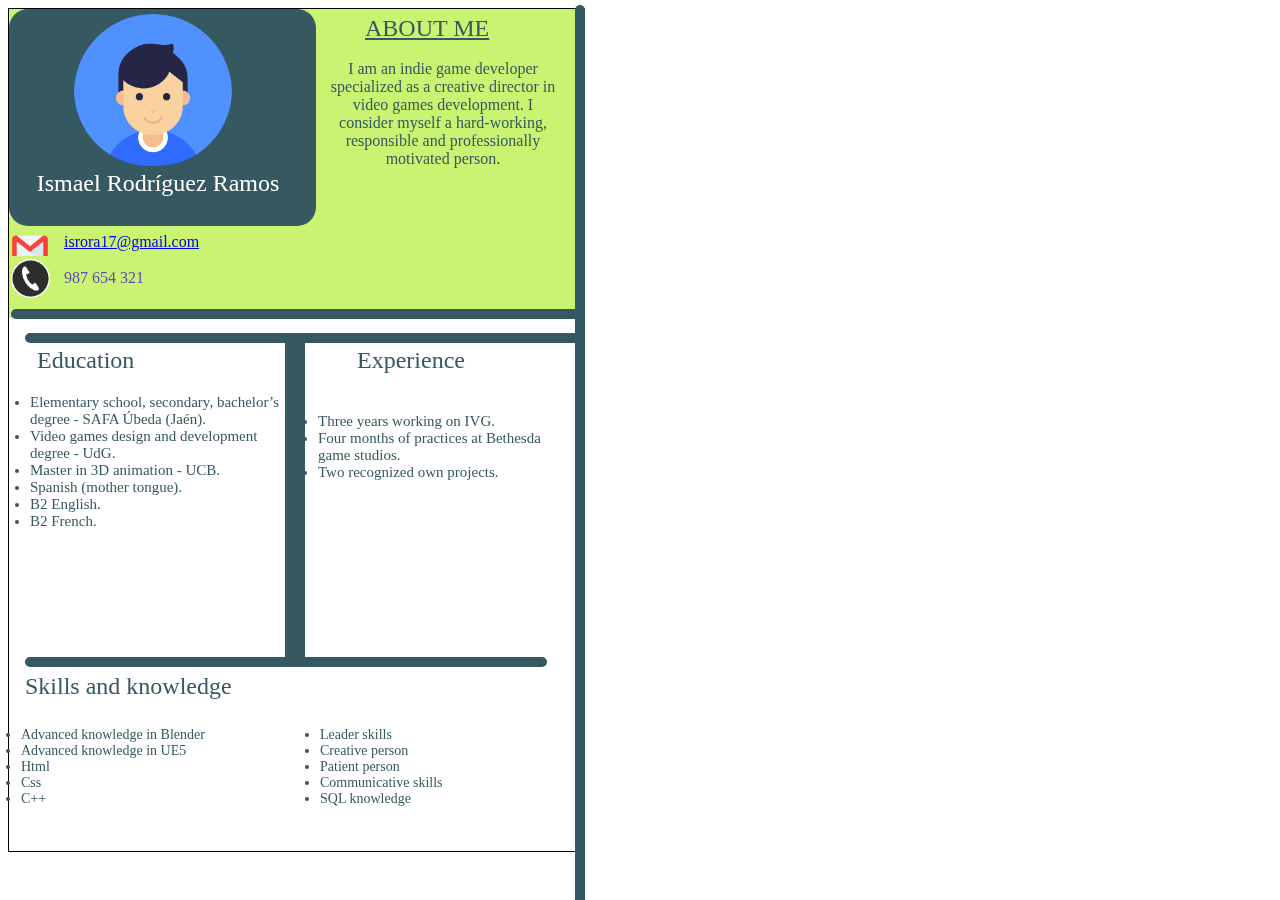
<file: index.html>
<!DOCTYPE html>
<html lang="en">
          <head>
            <meta charset="utf-8">
          
            <title>Curriculum_Ismael</title>
            <meta name="viewport" content="width=device-width, initial-scale=1.0">
            <link rel="stylesheet" href="./index.css">
          
          </head>
          
          <body>
            <div class=borde>
              <div class="cabecera"></div>
              <div class="cabecera_2"></div>
              <div class="user_avat"></div>
              <span class="nombre">Ismael Rodríguez Ramos</span></div>
              <div class="barra_2"></div>
              <div class="barra_3"></div>
              <div class="barra_vert"></div>
              <div class="barra_vert_2"></div>
              <div class="barra_1"></div>
              <span class="am"><u>ABOUT ME</u></span>
              <span class="correo"><a href=»mailto:isrora17@gmail.com»>isrora17@gmail.com</a></span>
              <div class="logo_mail"></div>
              <div class="logo_tel"></div>
              <span class="telf">987 654 321</span>
              <span class="desc">I am an indie game developer specialized as a creative director in video games development.

I consider myself a hard-working, responsible and professionally motivated person.
</span>
<span  class="education">
  <li type="disc">Elementary school, secondary, bachelor’s degree - SAFA Úbeda (Jaén).</li>
  <li type="disc">Video games design and development degree - UdG.</li>
  <li type="disc">Master in 3D animation - UCB.</li>
  <li type="disc">Spanish (mother tongue).</li>
  <li type="disc">B2 English.</li>
  <li type="disc">B2 French.</li>
 



</span><span  class="experience">
  <li type="disc">Three years working on IVG.</li>
  <li type="disc">Four months of practices at Bethesda game studios.</li>
  <li type="disc">Two recognized own projects.</li>
  


</span><span  class="skills">
  <li type="disc">Advanced knowledge in Blender</li>
  <li type="disc">Advanced knowledge in UE5 </li>
  <li type="disc">Html</li>
  <li type="disc">Css</li>
  <li type="disc">C++</li>
  

</span><span  class="skills_2">
  <li type="disc">Leader skills</li>
  <li type="disc">Creative person</li>
  <li type="disc">Patient person</li>
  <li type="disc">Communicative skills</li>
  <li type="disc">SQL knowledge</li>
  

</span>

<span  class="titul_educ">Education</span>
<span  class="titul_exp">Experience</span>
<span  class="titul_skills">Skills and knowledge</span></div>
          </body>
          </html>
</file>
<file: index.css>
.borde { 
	overflow:hidden;
	border:1px solid rgba(0, 0, 0, 1);
	background-color:rgb(255, 255, 255);
	width: 575px;
	height:842px;
	position:absolute;
}
.cabecera { 
	background-color:rgba(201.46274238824844, 243.31249594688416, 112.53203317523003, 1);
	width:576px;
	height:309px;
	position:absolute;
	left:0px;
	top:0px;
}

.cabecera_2 { 
	background-color:rgba(54.18750151991844, 88.16623583436012, 95.625, 1);
	width:307px;
	height:217px;
	position:absolute;
	left:0px;
	top:0px;
	border-top-left-radius:19px;
	border-top-right-radius:19px;
	border-bottom-left-radius:19px;
	border-bottom-right-radius:19px;
}
.user_avat { 
	width:158px;
	height:152px;
	position:fixed;
	left:74px;
	top:14px;
	border-top-left-radius:76px;
	border-top-right-radius:76px;
	border-bottom-left-radius:76px;
	border-bottom-right-radius:76px;
	background-image:url(./curriculum_ismael/images/user_avatar_1.png);
	background-size:cover;
}
.nombre { 
	color:rgba(255, 255, 255, 1);
	width:278px;
	height:29px;
	position:fixed;
	left:19px;
	top:170px;
	font-family:Inter;
	text-align:center;
	font-size:24px;
	letter-spacing:0;
}
.barra_2 { 
	border:5px solid rgba(54.18750151991844, 88.16623583436012, 95.625, 1);
	border-top-left-radius:19px;
	border-top-right-radius:19px;
	border-bottom-left-radius:19px;
	border-bottom-right-radius:19px;
	width:545px;
	height:0px;
	position:fixed;
	left:25px;
	top:333px;
}

.barra_3 { 
	border:5px solid rgba(54.18750151991844, 88.16623583436012, 95.625, 1);
	width:512px;
	height:0px;
	position:fixed;
	left:25px;
	top:657px;
	border-top-left-radius:19px;
	border-top-right-radius:19px;
	border-bottom-left-radius:19px;
	border-bottom-right-radius:19px;
}


.barra_vert { 
	border:5px solid rgba(54.18750151991844, 88.16623583436012, 95.625, 1);
	width:0px;
	height:912px;
	position:fixed;
	left:575px;
	top:5px;
	border-top-left-radius:19px;
	border-top-right-radius:19px;
	border-bottom-left-radius:19px;
	border-bottom-right-radius:19px;
}
.barra_vert_2 { 
	border:10px solid rgba(54.18750151991844, 88.16623583436012, 95.625, 1);
	width:0px;
	height:300px;
	position:fixed;
	left:285px;
	top: 340px;

}

.barra_1 { 
	border:5px solid rgba(54.18750151991844, 88.16623583436012, 95.625, 1);
	width:559px;
	height:0px;
	position:fixed;
	left:11px;
	top:309px;
	border-top-left-radius:19px;
	border-top-right-radius:19px;
	border-bottom-left-radius:19px;
	border-bottom-right-radius:19px;
}

.am { 
	color:rgba(54.18750151991844, 88.16623583436012, 95.625, 1);
	width:156px;
	height:29px;
	position:fixed;
	left:365px;
	top:15px;
	font-family:Inter;
	text-align:left;
	font-size:24px;
	letter-spacing:17.5;
}
.correo { 
	color:rgba(96.29437208175659, 74.94609162211418, 181.68749392032623, 1);
	width:220px;
	height:26px;
	position:fixed;
	left:64px;
	top:233px;
	font-family:Inter;
	text-align:left;
	font-size:16px;
	letter-spacing:2.5;
}

.logo_mail { 
	width:38px;
	height:26px;
	position:fixed;
	left:11px;
	top:230px;
	background-image:url(./curriculum_ismael/images/logo_gmail_1.png);
	background-size:cover;
}
.logo_tel { 
	width:39px;
	height:39px;
	position:fixed;
	left:11px;
	top:259px;
	border-top-left-radius:112px;
	border-top-right-radius:112px;
	border-bottom-left-radius:112px;
	border-bottom-right-radius:112px;
	background-image:url(./curriculum_ismael/images/telefono_1.png);
	background-size:cover;
}
.telf { 
	color:rgba(96.29437208175659, 74.94609162211418, 181.68749392032623, 1);
	width:100px;
	height:19px;
	position:fixed;
	left:64px;
	top:269px;
	font-family:Inter;
	text-align:left;
	font-size:16px;
	letter-spacing:2.5;
}
.desc { 
	color:rgba(54.18750151991844, 88.16623583436012, 95.625, 1);
	width:236px;
	height:164px;
	position:fixed;
	left:325px;
	top:60px;
	font-family:Inter;
	text-align:center;
	font-size:16px;
	letter-spacing:1.5;
}
.education { 
	color:rgba(54.18750151991844, 88.16623583436012, 95.625, 1);
	width:268px;
	height:240px;
	position:fixed;
	left:30px;
	top:394px;
	font-family:Inter;
	text-align:left;
	font-size:15px;
	letter-spacing:1.5;
}
.experience { 
	color:rgba(54.18750151991844, 88.16623583436012, 95.625, 1);
	width:236px;
	height:177px;
	position:fixed;
	left:318px;
	top:413px;
	font-family:Inter;
	text-align:left;
	font-size:15px;
	letter-spacing:1.5;
}
.skills { 
	color:rgba(54.18750151991844, 88.16623583436012, 95.625, 1);
	width:240px;
	height:115px;
	position:fixed;
	left:21px;
	top:727px;
	font-family:Inter;
	text-align:left;
	font-size:14px;
	letter-spacing:1.5;
}
.skills_2 { 
	color:rgba(54.18750151991844, 88.16623583436012, 95.625, 1);
	width:240px;
	height:115px;
	position:fixed;
	left:320px;
	top:727px;
	font-family:Inter;
	text-align:left;
	font-size:14px;
	letter-spacing:1.5;
}
.titul_educ { 
	color:rgba(54.18750151991844, 88.16623583436012, 95.625, 1);
	width:147px;
	height:29px;
	position:fixed;
	left:37px;
	top:347px;
	font-family:Inter;
	text-align:left;
	font-size:24px;
	letter-spacing:17.5;
}
.titul_exp { 
	color:rgba(54.18750151991844, 88.16623583436012, 95.625, 1);
	width:164px;
	height:29px;
	position:fixed;
	left:357px;
	top:347px;
	font-family:Inter;
	text-align:left;
	font-size:24px;
	letter-spacing:17.5;
}
.titul_skills { 
	color:rgba(54.18750151991844, 88.16623583436012, 95.625, 1);
	width:318px;
	height:29px;
	position:fixed;
	left:25px;
	top:673px;
	font-family:Inter;
	text-align:left;
	font-size:24px;
	letter-spacing:17.5;
}
</file>
<file: curriculum_ismael/index.css>
.borde { 
	overflow:hidden;
	border:1px solid rgba(0, 0, 0, 1);
	background-color:rgb(255, 255, 255);
	width: 575px;
	height:842px;
	position:absolute;
}
.cabecera { 
	background-color:rgba(201.46274238824844, 243.31249594688416, 112.53203317523003, 1);
	width:576px;
	height:309px;
	position:absolute;
	left:0px;
	top:0px;
}

.cabecera_2 { 
	background-color:rgba(54.18750151991844, 88.16623583436012, 95.625, 1);
	width:307px;
	height:217px;
	position:absolute;
	left:0px;
	top:0px;
	border-top-left-radius:19px;
	border-top-right-radius:19px;
	border-bottom-left-radius:19px;
	border-bottom-right-radius:19px;
}
.user_avat { 
	width:158px;
	height:152px;
	position:fixed;
	left:74px;
	top:14px;
	border-top-left-radius:76px;
	border-top-right-radius:76px;
	border-bottom-left-radius:76px;
	border-bottom-right-radius:76px;
	background-image:url(images/user_avatar_1.png);
	background-size:cover;
}
.nombre { 
	color:rgba(255, 255, 255, 1);
	width:278px;
	height:29px;
	position:fixed;
	left:19px;
	top:170px;
	font-family:Inter;
	text-align:center;
	font-size:24px;
	letter-spacing:0;
}
.barra_2 { 
	border:5px solid rgba(54.18750151991844, 88.16623583436012, 95.625, 1);
	border-top-left-radius:19px;
	border-top-right-radius:19px;
	border-bottom-left-radius:19px;
	border-bottom-right-radius:19px;
	width:545px;
	height:0px;
	position:fixed;
	left:25px;
	top:333px;
}

.barra_3 { 
	border:5px solid rgba(54.18750151991844, 88.16623583436012, 95.625, 1);
	width:512px;
	height:0px;
	position:fixed;
	left:25px;
	top:657px;
	border-top-left-radius:19px;
	border-top-right-radius:19px;
	border-bottom-left-radius:19px;
	border-bottom-right-radius:19px;
}


.barra_vert { 
	border:5px solid rgba(54.18750151991844, 88.16623583436012, 95.625, 1);
	width:0px;
	height:912px;
	position:fixed;
	left:575px;
	top:5px;
	border-top-left-radius:19px;
	border-top-right-radius:19px;
	border-bottom-left-radius:19px;
	border-bottom-right-radius:19px;
}
.barra_vert_2 { 
	border:10px solid rgba(54.18750151991844, 88.16623583436012, 95.625, 1);
	width:0px;
	height:300px;
	position:fixed;
	left:285px;
	top: 340px;

}

.barra_1 { 
	border:5px solid rgba(54.18750151991844, 88.16623583436012, 95.625, 1);
	width:559px;
	height:0px;
	position:fixed;
	left:11px;
	top:309px;
	border-top-left-radius:19px;
	border-top-right-radius:19px;
	border-bottom-left-radius:19px;
	border-bottom-right-radius:19px;
}

.am { 
	color:rgba(54.18750151991844, 88.16623583436012, 95.625, 1);
	width:156px;
	height:29px;
	position:fixed;
	left:365px;
	top:15px;
	font-family:Inter;
	text-align:left;
	font-size:24px;
	letter-spacing:17.5;
}
.correo { 
	color:rgba(96.29437208175659, 74.94609162211418, 181.68749392032623, 1);
	width:220px;
	height:26px;
	position:fixed;
	left:64px;
	top:233px;
	font-family:Inter;
	text-align:left;
	font-size:16px;
	letter-spacing:2.5;
}

.logo_mail { 
	width:38px;
	height:26px;
	position:fixed;
	left:11px;
	top:230px;
	background-image:url(images/logo_gmail_1.png);
	background-size:cover;
}
.logo_tel { 
	width:39px;
	height:39px;
	position:fixed;
	left:11px;
	top:259px;
	border-top-left-radius:112px;
	border-top-right-radius:112px;
	border-bottom-left-radius:112px;
	border-bottom-right-radius:112px;
	background-image:url(images/telefono_1.png);
	background-size:cover;
}
.telf { 
	color:rgba(96.29437208175659, 74.94609162211418, 181.68749392032623, 1);
	width:100px;
	height:19px;
	position:fixed;
	left:64px;
	top:269px;
	font-family:Inter;
	text-align:left;
	font-size:16px;
	letter-spacing:2.5;
}
.desc { 
	color:rgba(54.18750151991844, 88.16623583436012, 95.625, 1);
	width:236px;
	height:164px;
	position:fixed;
	left:325px;
	top:60px;
	font-family:Inter;
	text-align:center;
	font-size:16px;
	letter-spacing:1.5;
}
.education { 
	color:rgba(54.18750151991844, 88.16623583436012, 95.625, 1);
	width:268px;
	height:240px;
	position:fixed;
	left:30px;
	top:394px;
	font-family:Inter;
	text-align:left;
	font-size:15px;
	letter-spacing:1.5;
}
.experience { 
	color:rgba(54.18750151991844, 88.16623583436012, 95.625, 1);
	width:236px;
	height:177px;
	position:fixed;
	left:318px;
	top:413px;
	font-family:Inter;
	text-align:left;
	font-size:15px;
	letter-spacing:1.5;
}
.skills { 
	color:rgba(54.18750151991844, 88.16623583436012, 95.625, 1);
	width:240px;
	height:115px;
	position:fixed;
	left:21px;
	top:727px;
	font-family:Inter;
	text-align:left;
	font-size:14px;
	letter-spacing:1.5;
}
.skills_2 { 
	color:rgba(54.18750151991844, 88.16623583436012, 95.625, 1);
	width:240px;
	height:115px;
	position:fixed;
	left:320px;
	top:727px;
	font-family:Inter;
	text-align:left;
	font-size:14px;
	letter-spacing:1.5;
}
.titul_educ { 
	color:rgba(54.18750151991844, 88.16623583436012, 95.625, 1);
	width:147px;
	height:29px;
	position:fixed;
	left:37px;
	top:347px;
	font-family:Inter;
	text-align:left;
	font-size:24px;
	letter-spacing:17.5;
}
.titul_exp { 
	color:rgba(54.18750151991844, 88.16623583436012, 95.625, 1);
	width:164px;
	height:29px;
	position:fixed;
	left:357px;
	top:347px;
	font-family:Inter;
	text-align:left;
	font-size:24px;
	letter-spacing:17.5;
}
.titul_skills { 
	color:rgba(54.18750151991844, 88.16623583436012, 95.625, 1);
	width:318px;
	height:29px;
	position:fixed;
	left:25px;
	top:673px;
	font-family:Inter;
	text-align:left;
	font-size:24px;
	letter-spacing:17.5;
}
</file>
